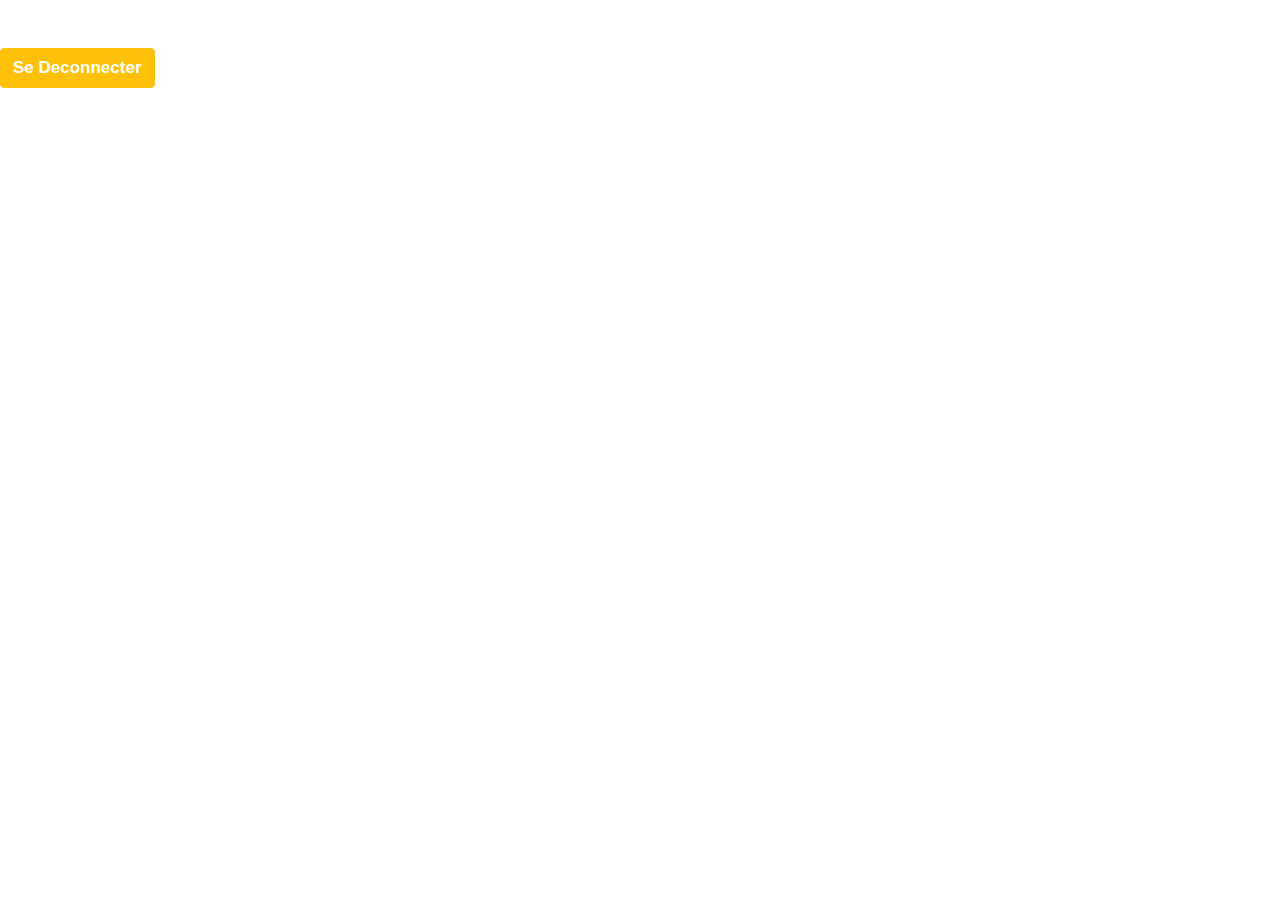
<file: charts.html>
<!DOCTYPE html>
<html  lang="fr">
<head>
    <meta charset="utf-8">

    <title>Charts</title>

    <!-- Bootstraps Java Scipts Links -->
    <link rel="stylesheet" href="https://stackpath.bootstrapcdn.com/bootstrap/4.4.1/css/bootstrap.min.css" integrity="sha384-Vkoo8x4CGsO3+Hhxv8T/Q5PaXtkKtu6ug5TOeNV6gBiFeWPGFN9MuhOf23Q9Ifjh" crossorigin="anonymous">
    <script src="https://code.jquery.com/jquery-3.4.1.slim.min.js" integrity="sha384-J6qa4849blE2+poT4WnyKhv5vZF5SrPo0iEjwBvKU7imGFAV0wwj1yYfoRSJoZ+n" crossorigin="anonymous"></script>
    <script src="https://cdn.jsdelivr.net/npm/popper.js@1.16.0/dist/umd/popper.min.js" integrity="sha384-Q6E9RHvbIyZFJoft+2mJbHaEWldlvI9IOYy5n3zV9zzTtmI3UksdQRVvoxMfooAo" crossorigin="anonymous"></script>
    <script src="https://stackpath.bootstrapcdn.com/bootstrap/4.4.1/js/bootstrap.min.js" integrity="sha384-wfSDF2E50Y2D1uUdj0O3uMBJnjuUD4Ih7YwaYd1iqfktj0Uod8GCExl3Og8ifwB6" crossorigin="anonymous"></script>



    <!-- JQuery links  -->
    <script src="https://ajax.googleapis.com/ajax/libs/jquery/3.4.1/jquery.min.js"></script>


    <!--High CHART LIVE  -->
    <script src="http://code.highcharts.com/highcharts.js"></script>
    <script src="http://code.highcharts.com/highcharts-more.js"></script>
    <script src="http://code.highcharts.com/modules/exporting.js"></script>
    <style>
        a{
            text-decoration: none;
            color: white;
        }
        .btn{
            font-weight: bold;
            font-size: 17px;
        }
    </style>

</head>

<body>

    <!-- <div class="jumbotron">
        <h1 class="text-center text-white">Welcome to Sensor Visualization </h1>
    </div> -->
    <br>
    <br>
    <button class="btn btn-warning""><a href="/dropsession">Se Deconnecter</a></button>
    <div class="container-fluid">
        <!-- Example row of columns -->
        <div class="row">
            <div class="container-fluid" id="data-humidite">

            </div>
        </div>
    </div>
<br>
<br>
<br>



    <div class="container-fluid">
        <!-- Example row of columns -->
        <div class="row">
            <div class="container-fluid" id="data-Temperature">

            </div>
        </div>
    </div>


    <script>
        var charthumidite;
        var chartTemperature;

        function requestData()
        {
            // Ajax call to get the Data from Flask
            var requests = $.get('/data');

            var tm = requests.done(function (result)
            {
                // humidite
                var serieshumidite = charthumidite.series[0],
                    shifthumidite = serieshumidite.data.length > 20;

                // Temperature
                var seriesTemperature= chartTemperature.series[0],
                    shiftTemperature = seriesTemperature.data.length > 20;


                // Add the Point
                // Time humidite\
                var data1 = [];
                data1.push(result[0]);
                data1.push(result[1]);


                // Add the Point
                // Time Temperature
                var data2 = [];
                data2.push(result[0]);
                data2.push(result[2]);



                charthumidite.series[0].addPoint(data1, true, shifthumidite);
                chartTemperature.series[0].addPoint(data2, true, shiftTemperature);



                // call it again after one second
                setTimeout(requestData, 1500);

            });
        }

        $(document).ready(function()
        {
            // --------------Chart 1 ----------------------------
            charthumidite = new Highcharts.Chart({
                chart:
                    {
                    renderTo: 'data-humidite',
                    defaultSeriesType: 'line',
                    events: {
                        load: requestData
                            }
                    },
                title:
                    {
                    text: 'humidité (m³/s)'
                    },
                xAxis: {
                    type: 'datetime',
                    tickPixelInterval: 200,
                    maxZoom: 20 * 1000
                        },
                yAxis: {
                    minPadding: 0.2,
                    maxPadding: 0.2,
                    title: {
                        text: 'humidite',
                        margin: 80
                            }
                         },
                series: [
                {
                    color : '#c23d23',
                    lineColor: '#FF0000',
                    name: 'humidite',
                    data: []
                }]
            });
            // --------------Chart 1 Ends - -----------------

            chartTemperature = new Highcharts.Chart({
                chart:
                    {
                        renderTo: 'data-Temperature',
                        defaultSeriesType: 'areaspline',
                        events: {
                            load: requestData
                        }
                    },
                title:
                    {
                        text: "Temperature(deg Celcius)"
                    },
                xAxis: {
                    type: 'datetime',
                    tickPixelInterval: 200,
                    maxZoom: 20 * 1000
                },
                yAxis: {
                    minPadding: 0.2,
                    maxPadding: 0.2,
                    title: {
                        text: 'Temperature',
                        margin: 80
                    }
                },
                series: [{
                    lineColor: '#1d82b8',
                    name: 'Temperature',
                    data: []
                }]
            });


        });


    </script>



<script>
    class Image{

        constructor(imgUrl, size)
        {
            this.imgUrl=imgUrl;
            this.size=size;
        }

        /*backgroundImage()
        {
            console.log("inside function ")
            // Select the Image
            var img = document.querySelector(".jumbotron");

            // create Css Text
            var text = "margin:auto;"+
                "background-image: url("+this.imgUrl+");" +
                "background-size:cover;"+
                "opacity:1;"+
                "background-blend-mode: darken;"+
                "height: "+ this.size + "vh;";

            img.style.cssText =  text;
        }*/

        centerTitle()
        {
            /*
                Center the Title
             */
            var t1 = document.querySelector("#title");
            t1.classList.add("text-white");
            t1.classList.add("text-center");
            t1.classList.add("display-3");
        }
    }
    const imgUrl = 'https://media3.giphy.com/media/26tn33aiTi1jkl6H6/giphy.gif'
    const size = "50";
    var obj = new Image(imgUrl, size);
    /*obj.backgroundImage();*/
    obj.centerTitle();

    </script>
</body>


</html>
</file>
